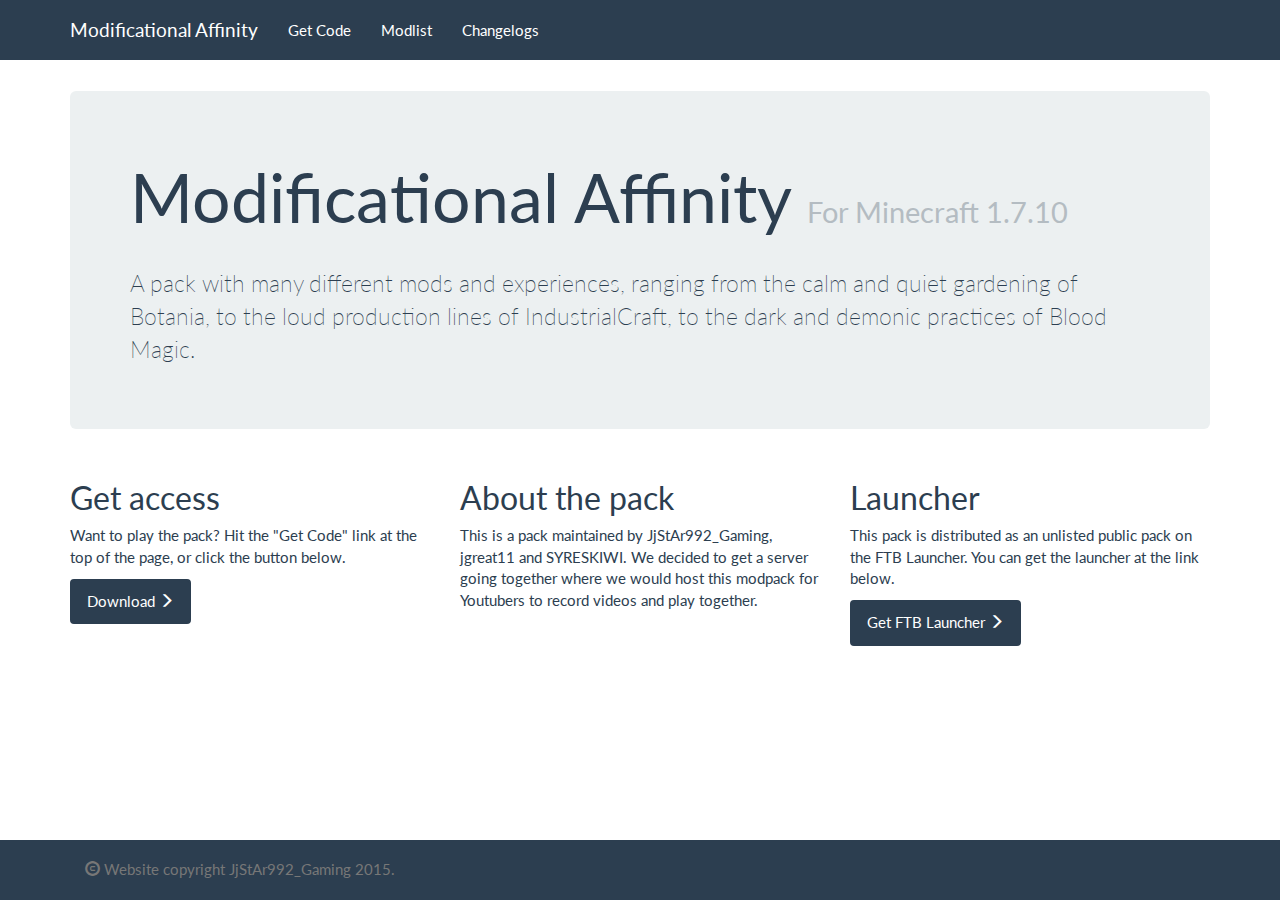
<file: index.html>
<html>
<head>
  <link rel="stylesheet" href="css/bootstrap.min.css">
  <link rel="stylesheet" href="css/main.css">
  <title>Welcome | Modificational Affinity</title>
</head>
<body>
  <nav class="navbar navbar-default navbar-fixed-top">
    <div class="container">
	    <div class="navbar-header">
	      <a class="navbar-brand" href="#">Modificational Affinity</a>
	    </div>
      <div class="collapse navbar-collapse" id="page-navbar-collapse">
        <ul class="nav navbar-nav">
          <li><a href="getcode.html">Get Code</a></li>
          <li><a href="modlist.html">Modlist</a><li>
          <li><a href="changelogs.html">Changelogs</a></li>
        </ul>
      </div>
	  </div>
  </nav>

  <main class="container">
    <br />
    <div class="jumbotron">
      <h1>Modificational Affinity <small><small>For Minecraft 1.7.10</small></small></h1>
      <br />
      <p>A pack with many different mods and experiences, ranging from the calm and quiet gardening of Botania, to the loud production lines of IndustrialCraft, to the dark and demonic practices of Blood Magic.</p>
    </div>
    <div class="row">
      <div class="col-md-4">
        <h2>Get access</h2>
        <p>Want to play the pack? Hit the "Get Code" link at the top of the page, or click the button below.</p>
        <a class="btn btn-primary" href="#">Download <span class="glyphicon glyphicon-menu-right"></span></a>
      </div>
      <div class="col-md-4">
        <h2>About the pack</h2>
        <p>This is a pack maintained by JjStAr992_Gaming, jgreat11 and SYRESKIWI. We decided to get a server going together where we would host this modpack for Youtubers to record videos and play together.</p>
      </div>
      <div class="col-md-4">
        <h2>Launcher</h2>
        <p>This pack is distributed as an unlisted public pack on the FTB Launcher. You can get the launcher at the link below.</p>
        <a class="btn btn-primary" href="http://feed-the-beast.com/">Get FTB Launcher <span class="glyphicon glyphicon-menu-right"></span></a>
      </div>
    </div>
  </main>

  <footer class="navbar navbar-default navbar-fixed-bottom">
    <div class="container">
      <p class="navbar-text"><span class="glyphicon glyphicon-copyright-mark"></span> Website copyright JjStAr992_Gaming 2015.</p>
    </div>
  </footer>
</body>
</html>
</file>
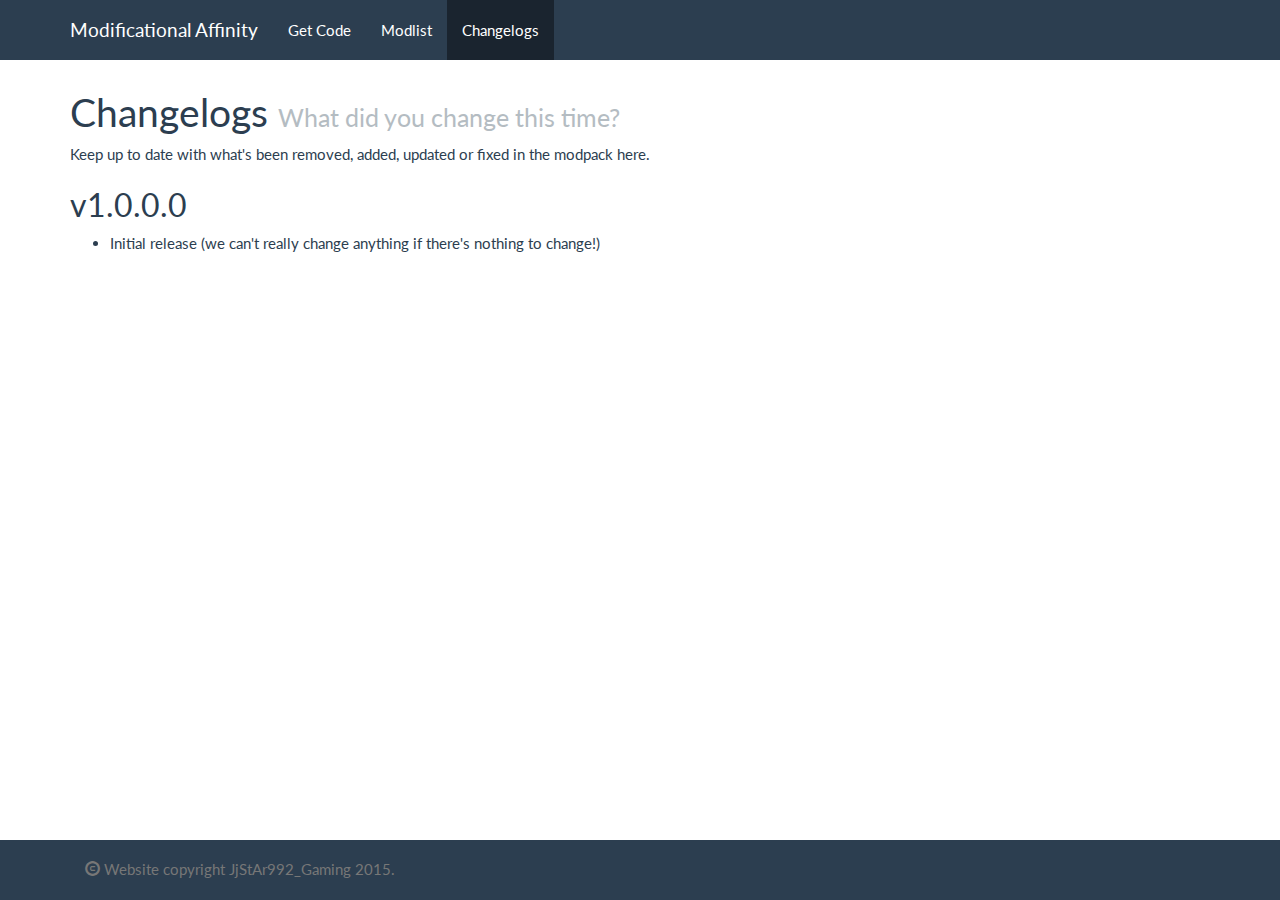
<file: changelogs.html>
<html>
<head>
  <link rel="stylesheet" href="css/bootstrap.min.css">
  <link rel="stylesheet" href="css/main.css">
  <title>Changelogs | Modificational Affinity</title>
</head>
<body>
  <nav class="navbar navbar-default navbar-fixed-top">
    <div class="container">
	    <div class="navbar-header">
	      <a class="navbar-brand" href="index.html">Modificational Affinity</a>
	    </div>
      <div class="collapse navbar-collapse" id="page-navbar-collapse">
        <ul class="nav navbar-nav">
          <li><a href="getcode.html">Get Code</a></li>
          <li><a href="modlist.html">Modlist</a><li>
          <li class="active"><a href="#">Changelogs</a></li>
        </ul>
      </div>
	  </div>
  </nav>

  <main class="container">
    <h1>Changelogs <small>What did you change this time?</small></h1>
    <p>Keep up to date with what's been removed, added, updated or fixed in the modpack here.</p>
    <h2>v1.0.0.0</h2>
    <ul>
      <li>Initial release (we can't really change anything if there's nothing to change!)</li>
    </ul>
  </main>

  <footer class="navbar navbar-default navbar-fixed-bottom">
    <div class="container">
      <p class="navbar-text"><span class="glyphicon glyphicon-copyright-mark"></span> Website copyright JjStAr992_Gaming 2015.</p>
    </div>
  </footer>
</body>
</html>
</file>
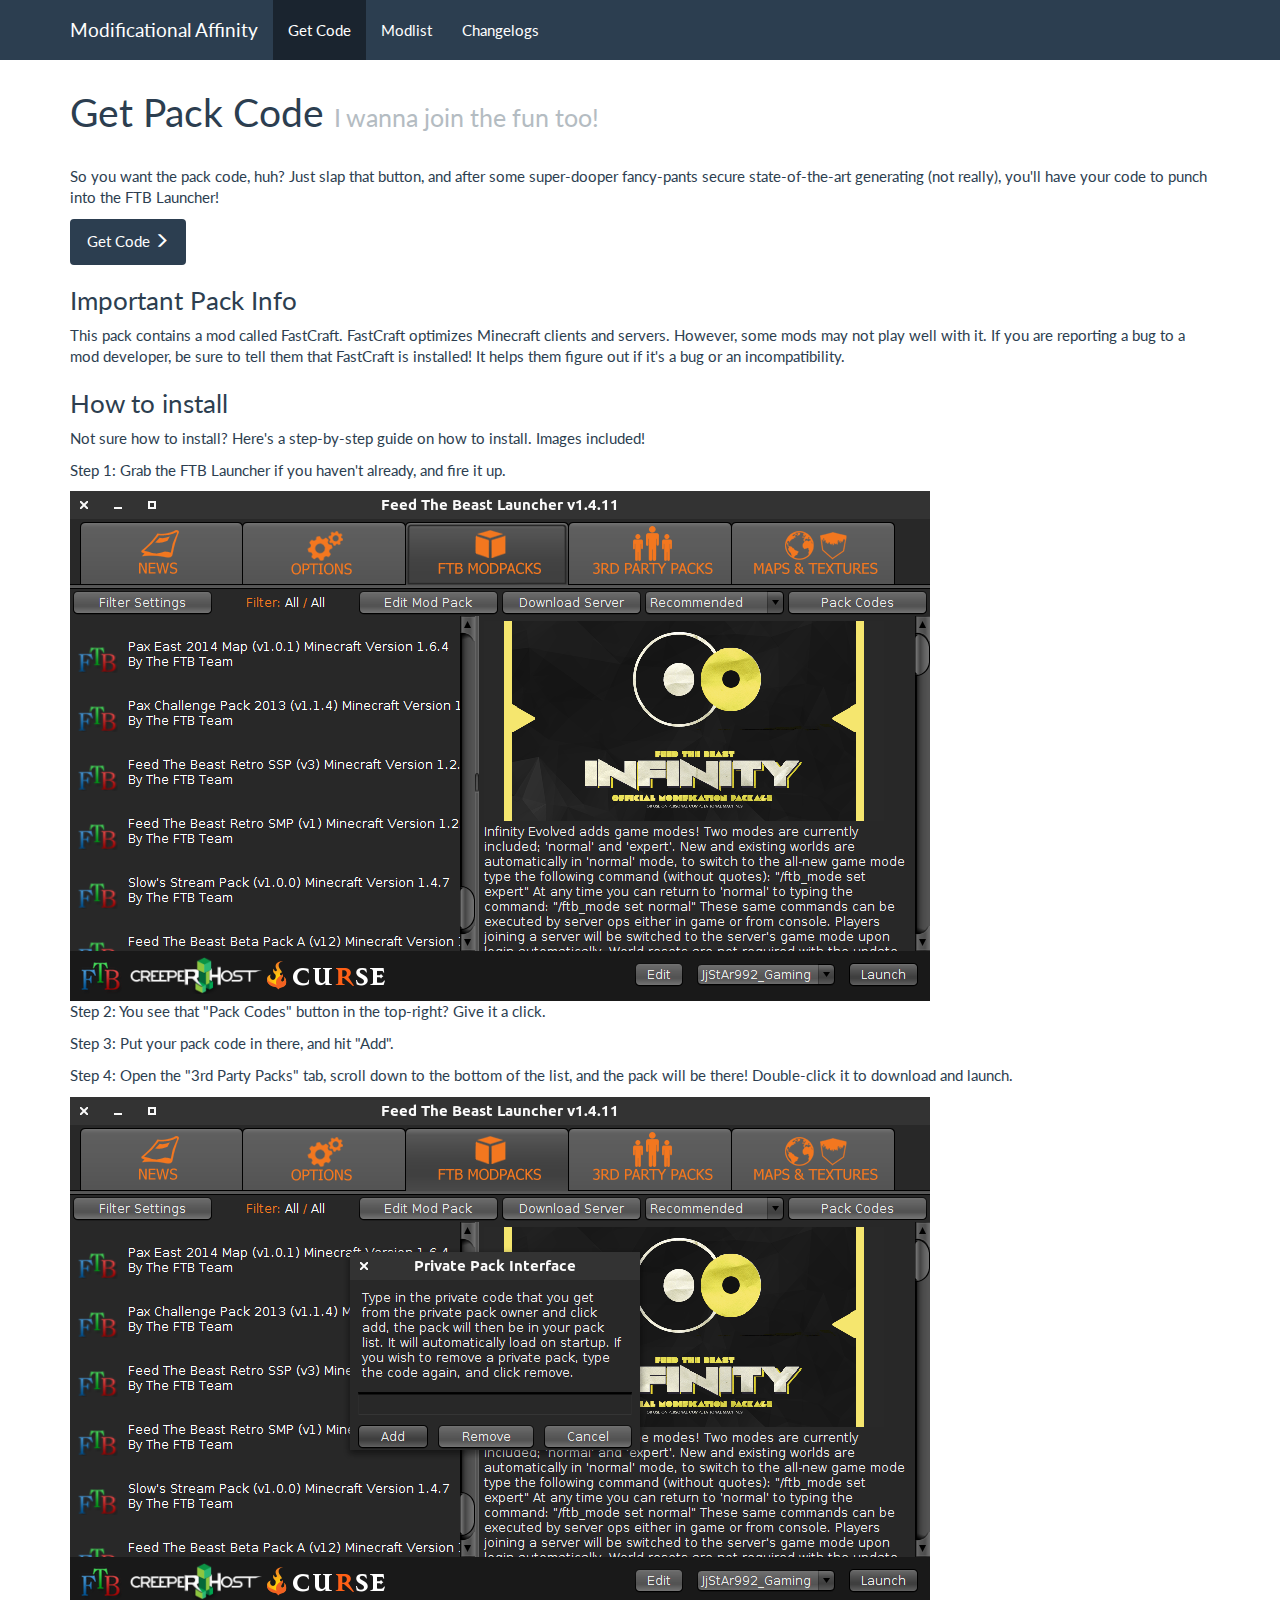
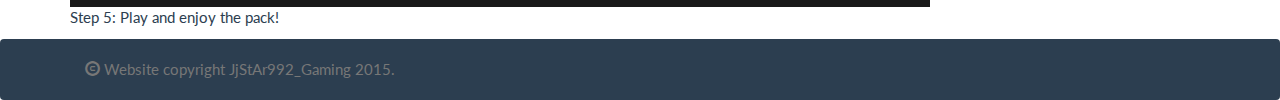
<file: getcode.html>
<html>
<head>
  <link rel="stylesheet" href="css/bootstrap.min.css">
  <link rel="stylesheet" href="css/main.css">
  <title>Get Code | Modificational Affinity</title>
</head>
<body>
  <nav class="navbar navbar-default navbar-fixed-top">
    <div class="container">
	    <div class="navbar-header">
	      <a class="navbar-brand" href="index.html">Modificational Affinity</a>
	    </div>
      <div class="collapse navbar-collapse" id="page-navbar-collapse">
        <ul class="nav navbar-nav">
          <li class="active"><a href="#">Get Code</a></li>
          <li><a href="modlist.html">Modlist</a><li>
          <li><a href="changelogs.html">Changelogs</a></li>
        </ul>
      </div>
	  </div>
  </nav>

  <main class="container">
    <h1>Get Pack Code <small> I wanna join the fun too!</small></h1>
    <br />
    <p>So you want the pack code, huh? Just slap that button, and after some super-dooper fancy-pants secure state-of-the-art generating (not really), you'll have your code to punch into the FTB Launcher!</p>
    <button type="button" class="btn btn-primary" data-toggle="modal" data-target="#codeModal">Get Code <span class="glyphicon glyphicon-menu-right"></span></button>
    <div class="modal fade" id="codeModal" tabindex="-1" role="dialog" aria-labelledby="codeModalLabel">
      <div class="modal-dialog" role="document">
        <div class="modal-content">
          <div class="modal-header">
            <button type="button" class="close" data-dismiss="modal" aria-label="Close"><span aria-hidden="true">&times;</span></button>
            <h4 class="modal-title" id="codeModalLabel">Modpack Access Code</h4>
          </div>
          <div class="modal-body">
            <h4 style="text-align: center;">The code is:</h4>
            <h2 style="text-align: center;">MAffinityPack</h2>
          </div>
          <div class="modal-footer">
            <button type="button" data-dismiss="modal" class="btn btn-primary">Ok, I got my code!</button>
          </div>
        </div>
      </div>
    </div>
    <h3>Important Pack Info</h3>
    <p>This pack contains a mod called FastCraft. FastCraft optimizes Minecraft clients and servers. However, some mods may not play well with it. If you are reporting a bug to a mod developer, be sure to tell them that FastCraft is installed! It helps them figure out if it's a bug or an incompatibility.</p>
    <h3>How to install</h3>
    <p>Not sure how to install? Here's a step-by-step guide on how to install. Images included!</p>
    <p>Step 1: Grab the FTB Launcher if you haven't already, and fire it up.</p>
    <img src="img/step_1.png">
    <br />
    <p>Step 2: You see that "Pack Codes" button in the top-right? Give it a click.</p>
    <p>Step 3: Put your pack code in there, and hit "Add".</p>
    <p>Step 4: Open the "3rd Party Packs" tab, scroll down to the bottom of the list, and the pack will be there! Double-click it to download and launch.</p>
    <img src="img/step_4.png">
    <br />
    <p>Step 5: Play and enjoy the pack!</p>
  </main>

  <footer class="navbar navbar-default" style="margin-bottom: 0px">
    <div class="container">
      <p class="navbar-text"><span class="glyphicon glyphicon-copyright-mark"></span> Website copyright JjStAr992_Gaming 2015.</p>
    </div>
  </footer>

  <script src="http://code.jquery.com/jquery-1.11.3.min.js"></script>
  <script src="https://maxcdn.bootstrapcdn.com/bootstrap/3.3.6/js/bootstrap.min.js" integrity="sha384-0mSbJDEHialfmuBBQP6A4Qrprq5OVfW37PRR3j5ELqxss1yVqOtnepnHVP9aJ7xS" crossorigin="anonymous"></script>
</body>
</html>
</file>
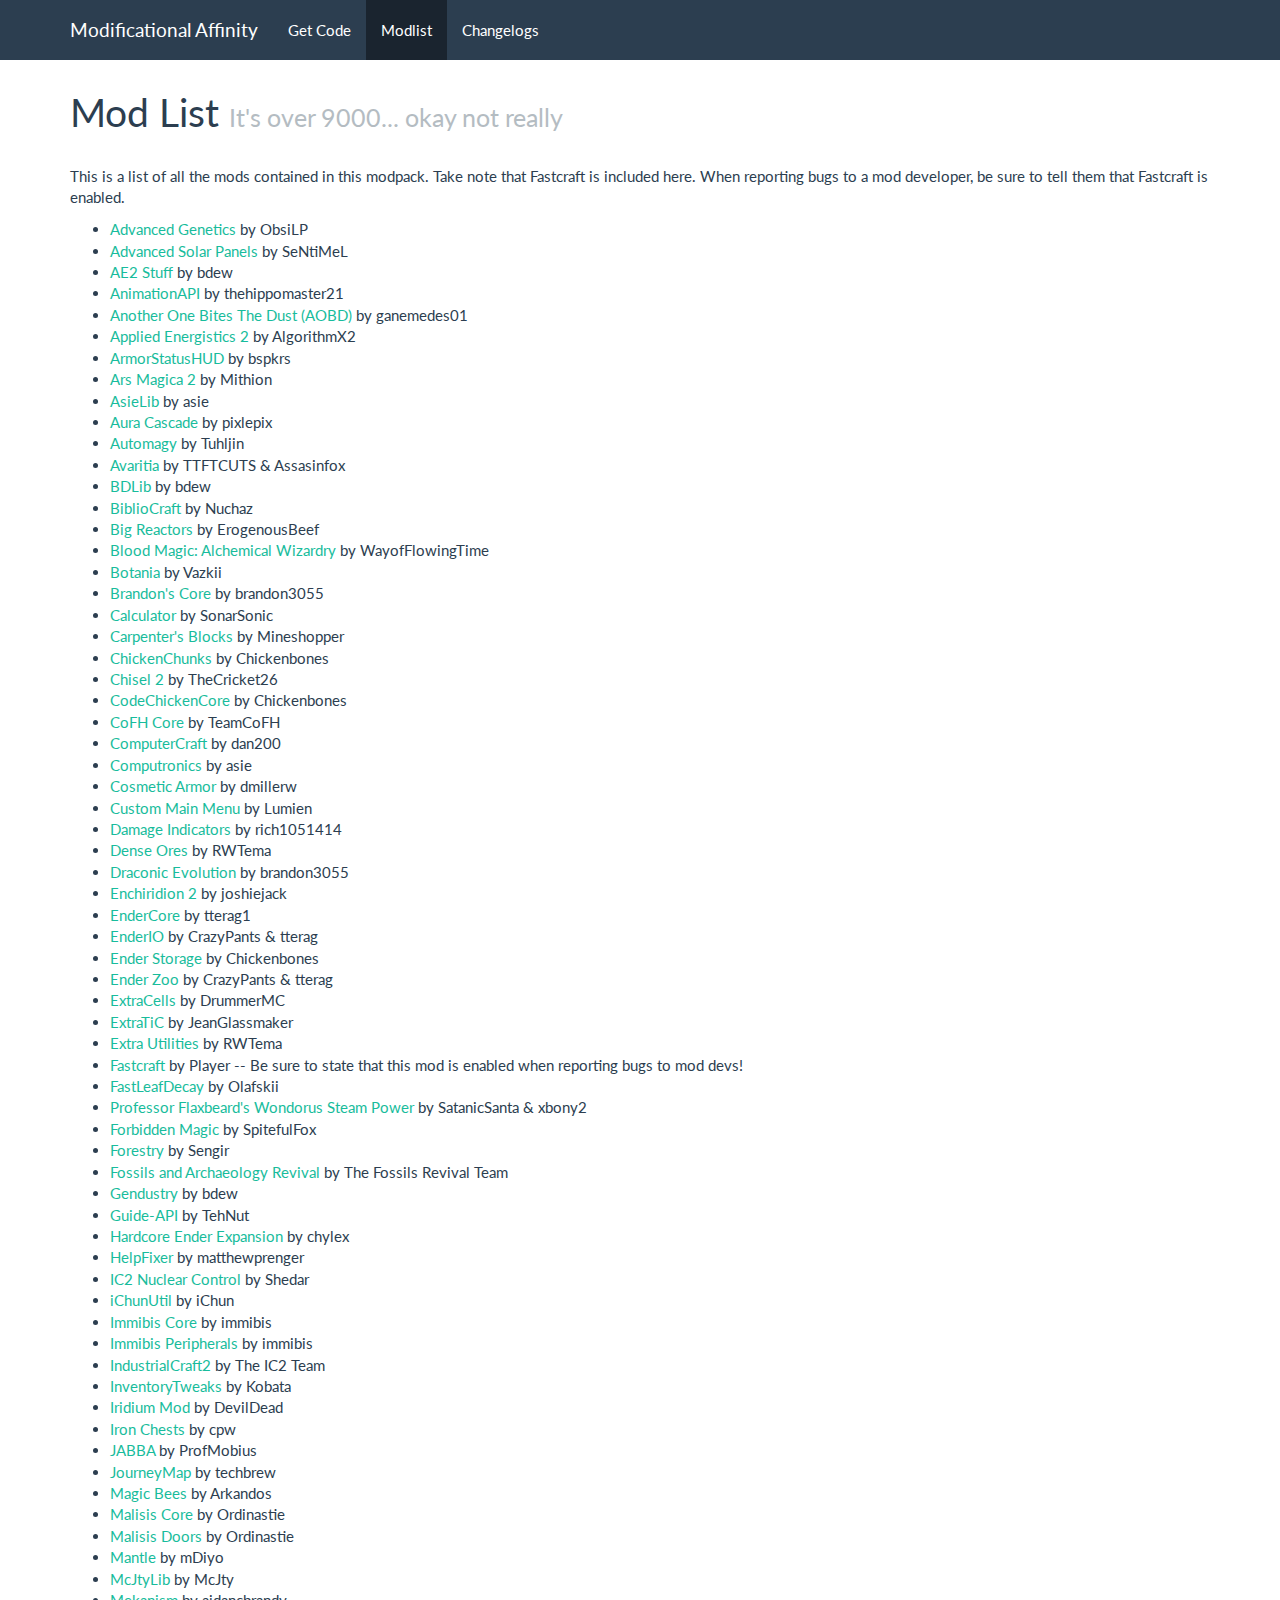
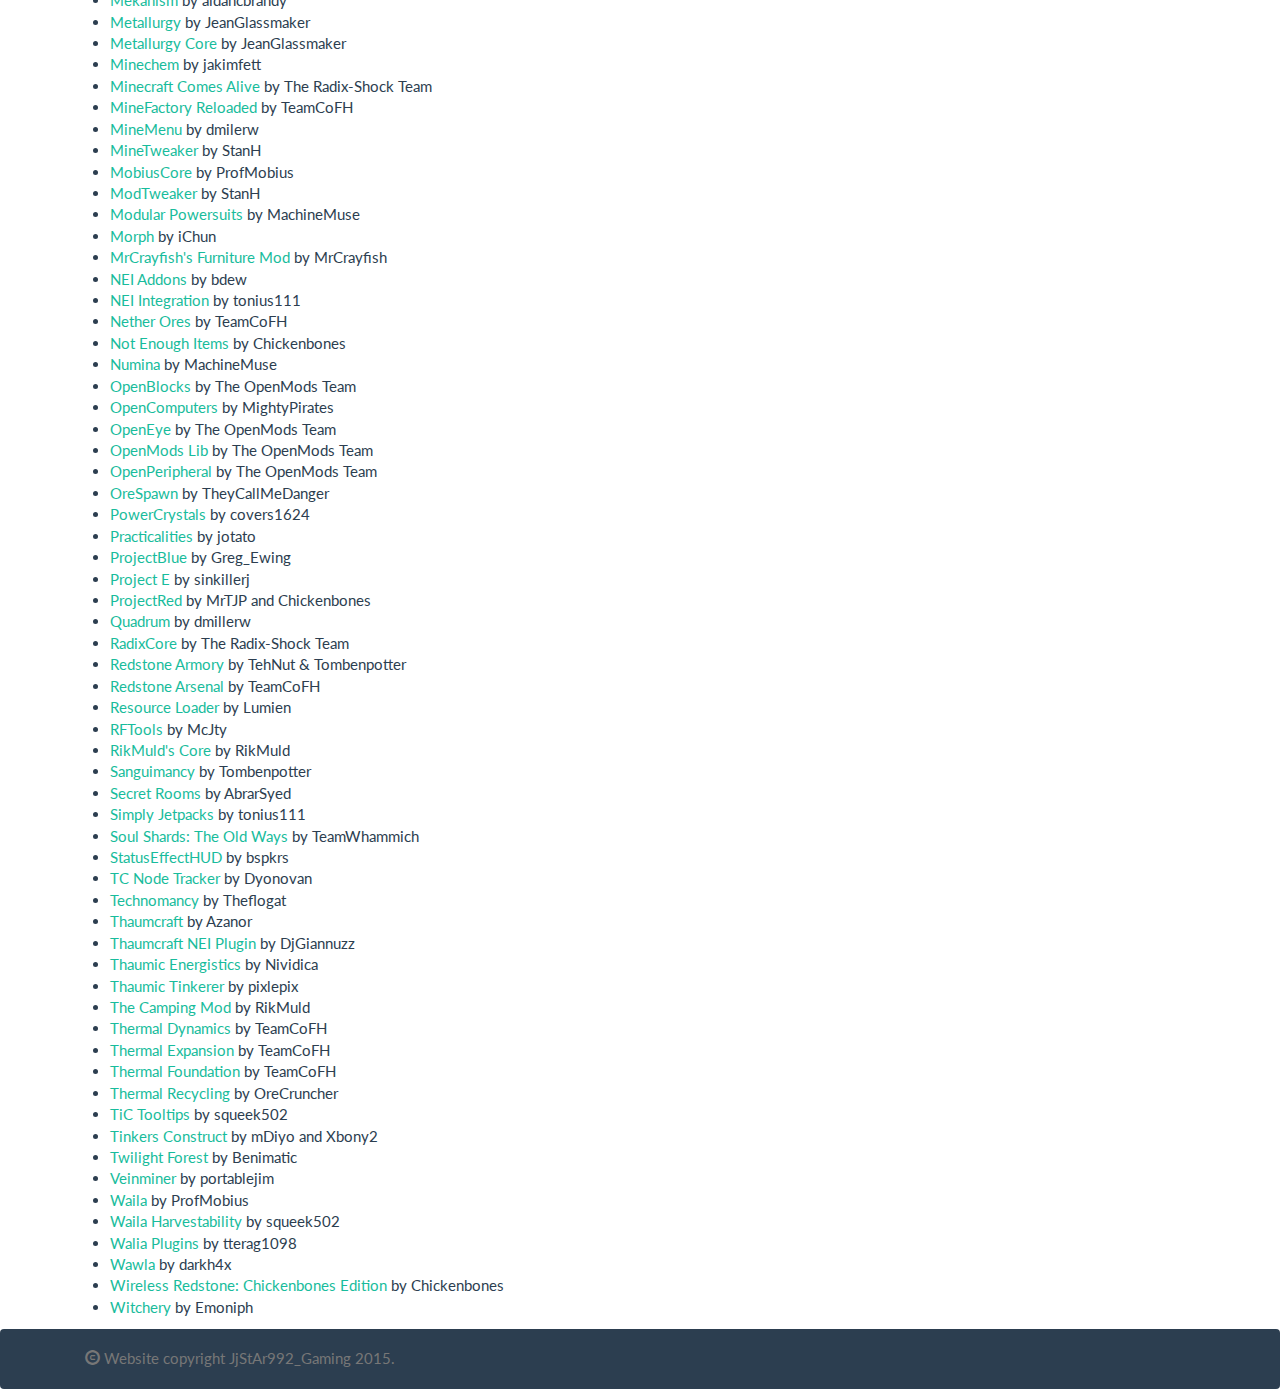
<file: modlist.html>
<html>
<head>
  <link rel="stylesheet" href="css/bootstrap.min.css">
  <link rel="stylesheet" href="css/main.css">
  <title>Modlist | Modificational Affinity</title>
</head>
<body>
  <nav class="navbar navbar-default navbar-fixed-top">
    <div class="container">
	    <div class="navbar-header">
	      <a class="navbar-brand" href="index.html">Modificational Affinity</a>
	    </div>
      <div class="collapse navbar-collapse" id="page-navbar-collapse">
        <ul class="nav navbar-nav">
          <li><a href="getcode.html">Get Code</a></li>
          <li class="active"><a href="#">Modlist</a><li>
          <li><a href="changelogs.html">Changelogs</a></li>
        </ul>
      </div>
	  </div>
  </nav>

  <main class="container">
    <h1>Mod List <small>It's over 9000... okay not really</small></h1>
    <br />
    <p>This is a list of all the mods contained in this modpack. Take note that Fastcraft is included here. When reporting bugs to a mod developer, be sure to tell them that Fastcraft is enabled.</p>
    <ul>
      <li><a href="http://www.minecraftforum.net/forums/mapping-and-modding/minecraft-mods/1291913-advanced-genetics-mod">Advanced Genetics</a> by ObsiLP</li>
      <li><a href="http://forum.industrial-craft.net/index.php?page=Thread&postID=27306">Advanced Solar Panels</a> by SeNtiMeL</li>
      <li><a href="http://www.curse.com/mc-mods/minecraft/225194-ae2-stuff">AE2 Stuff</a> by bdew</li>
      <li><a href="http://www.minecraftforum.net/forums/mapping-and-modding/minecraft-mods/1289836-animationapi-animate-your-entities-v1-2-3">AnimationAPI</a> by thehippomaster21</li>
      <li><a href="http://www.minecraftforum.net/forums/mapping-and-modding/minecraft-mods/1293528-aobd-2-process-all-the-ores">Another One Bites The Dust (AOBD)</a> by ganemedes01</li>
      <li><a href="http://ae-mod.info/">Applied Energistics 2</a> by AlgorithmX2</li>
      <li><a href="http://www.minecraftforum.net/forums/mapping-and-modding/minecraft-mods/1282347-bspkrs-mods-armorstatushud-directionhud">ArmorStatusHUD</a> by bspkrs</li>
      <li><a href="http://www.minecraftforum.net/forums/mapping-and-modding/minecraft-mods/1292222-ars-magica-2-version-1-4-0-008-updated-february-6">Ars Magica 2</a> by Mithion</li>
      <li><a href="http://wiki.vex.tty.sh/">AsieLib</a> by asie</li>
      <li><a href="http://www.curse.com/mc-mods/minecraft/227099-aura-cascade">Aura Cascade</a> by pixlepix</li>
      <li><a href="http://www.minecraftforum.net/forums/mapping-and-modding/minecraft-mods/wip-mods/2125369-tc4-addon-automagy-automation-and-logistics-v0-25">Automagy</a> by Tuhljin</li>
      <li><a href="http://www.curse.com/mc-mods/minecraft/233785-avaritia">Avaritia</a> by TTFTCUTS &amp; Assasinfox</li>
      <li><a href="http://www.curse.com/mc-mods/minecraft/bdlib">BDLib</a> by bdew</li>
      <li><a href="http://www.bibliocraftmod.com/">BiblioCraft</a> by Nuchaz</li>
      <li><a href="http://www.big-reactors.com/">Big Reactors</a> by ErogenousBeef</li>
      <li><a href="http://www.minecraftforum.net/forums/mapping-and-modding/minecraft-mods/1290532-1-7-10-2-1-6-4-blood-magic-v1-3-3-2-updated-may">Blood Magic: Alchemical Wizardry</a> by WayofFlowingTime</li>
      <li><a href="http://botaniamod.net/">Botania</a> by Vazkii</li>
      <li><a href="http://www.curse.com/mc-mods/minecraft/231382-brandons-core">Brandon's Core</a> by brandon3055</li>
      <li><a href="http://www.curse.com/mc-mods/minecraft/225104-calculator">Calculator</a> by SonarSonic</li>
      <li><a href="http://www.carpentersblocks.com/">Carpenter's Blocks</a> by Mineshopper</li>
      <li><a href="http://www.minecraftforum.net/forums/mapping-and-modding/minecraft-mods/1279956-chickenbones-mods">ChickenChunks</a> by Chickenbones</li>
      <li><a href="http://www.curse.com/mc-mods/minecraft/225236-chisel-2">Chisel 2</a> by TheCricket26</li>
      <li><a href="http://www.minecraftforum.net/forums/mapping-and-modding/minecraft-mods/1279956-chickenbones-mods">CodeChickenCore</a> by Chickenbones</li>
      <li><a href="http://cofh.github.io/">CoFH Core</a> by TeamCoFH</li>
      <li><a href="http://www.computercraft.info/">ComputerCraft</a> by dan200</li>
      <li><a href="http://www.computercraft.info/forums2/index.php?/topic/17430-mc-1641721710-cc-15x16x-computronics-060-audio-tapes-cameras-encryption/">Computronics</a> by asie</li>
      <li><a href="http://www.minecraftforum.net/forums/mapping-and-modding/minecraft-mods/2287519-cosmetic-armor-v1-0-5-because-its-important-to-be">Cosmetic Armor</a> by dmillerw</li>
      <li><a href="http://minecraft.curseforge.com/mc-mods/226406-custom-main-menu">Custom Main Menu</a> by Lumien</li>
      <li><a href="http://www.minecraftforum.net/forums/mapping-and-modding/minecraft-mods/1286538-hit-splat-damage-indicators-v3-3-2-rpg-ui-and">Damage Indicators</a> by rich1051414</li>
      <li><a href="http://www.curse.com/mc-mods/minecraft/224942-dense-ores">Dense Ores</a> by RWTema</li>
      <li><a href="http://www.tolkiencraft.com/draconic-evolution/">Draconic Evolution</a> by brandon3055</li>
      <li><a href="http://www.curse.com/mc-mods/minecraft/enchiridion">Enchiridion 2</a> by joshiejack</li>
      <li><a href="http://minecraft.curseforge.com/projects/endercore">EnderCore</a> by tterag1</li>
      <li><a href="http://enderio.com/">EnderIO</a> by CrazyPants &amp; tterag</li>
      <li><a href="http://www.curse.com/mc-mods/minecraft/229306-ender-storage">Ender Storage</a> by Chickenbones</li>
      <li><a href="http://enderio.com/">Ender Zoo</a> by CrazyPants &amp; tterag</li>
      <li><a href="http://www.curse.com/mc-mods/minecraft/229218-extracells2">ExtraCells</a> by DrummerMC</li>
      <li><a href="http://www.curse.com/mc-mods/minecraft/extratic">ExtraTiC</a> by JeanGlassmaker</li>
      <li><a href="http://www.curse.com/mcmods/minecraft/225561-extra-utilities">Extra Utilities</a> by RWTema</li>
      <li><a href="http://forum.industrial-craft.net/index.php?page=Thread&threadID=10820">Fastcraft</a> by Player -- Be sure to state that this mod is enabled when reporting bugs to mod devs!</li>
      <li><a href="http://www.curse.com/mc-mods/minecraft/230976-fastleafdecay">FastLeafDecay</a> by Olafskii</li>
      <li><a href="http://www.minecraftforum.net/forums/mapping-and-modding/minecraft-mods/2246930-flaxbeards-steam-power-beta-0-28-7-updated-march">Professor Flaxbeard's Wondorus Steam Power</a> by SatanicSanta &amp; xbony2</li>
      <li><a href="http://www.minecraftforum.net/forums/mapping-and-modding/minecraft-mods/wip-mods/1445828-tc4-addon-forbidden-magic-v0-562-prerelease'">Forbidden Magic</a> by SpitefulFox</li>
      <li><a href="http://forestry.sengir.net/wiki.new/doku.php">Forestry</a> by Sengir</li>
      <li><a href="http://www.minecraftforum.net/forums/mapping-and-modding/minecraft-mods/2398119-fossils-and-archeology-revival-build-7-2-1-the">Fossils and Archaeology Revival</a> by The Fossils Revival Team</li>
      <li><a href="http://bdew.net/gendustry/">Gendustry</a> by bdew</li>
      <li><a href="http://www.curse.com/mc-mods/minecraft/228832-guide-api">Guide-API</a> by TehNut</li>
      <li><a href="http://minecraft.curseforge.com/mc-mods/228015-hardcore-ender-expansion">Hardcore Ender Expansion</a> by chylex</li>
      <li><a href="http://www.curse.com/mc-mods/minecraft/223797-helpfixer">HelpFixer</a> by matthewprenger</li>
      <li><a href="http://forum.industrial-craft.net/index.php?page=Thread&threadID=5915">IC2 Nuclear Control</a> by Shedar</li>
      <li><a href="http://www.curse.com/mc-mods/minecraft/229060-ichunutil">iChunUtil</a> by iChun</li>
      <li><a href="http://www.minecraftforum.net/forums/mapping-and-modding/minecraft-mods/1281065-immibiss-mods-now-with-85-7-less-version-numbers">Immibis Core</a> by immibis</li>
      <li><a href="http://www.minecraftforum.net/forums/mapping-and-modding/minecraft-mods/1281065-immibiss-mods-now-with-85-7-less-version-numbers">Immibis Peripherals</a> by immibis</li>
      <li><a href="http://wiki.industrial-craft.net/index.php?title=Main_Page">IndustrialCraft2</a> by The IC2 Team</li>
      <li><a href="http://www.curse.com/mc-mods/minecraft/223094-inventory-tweaks">InventoryTweaks</a> by Kobata</li>
      <li><a href="http://forum.industrial-craft.net/index.php?page=Thread&threadID=10700">Iridium Mod</a> by DevilDead</li>
      <li><a href="http://www.curse.com/mc-mods/minecraft/228756-iron-chests">Iron Chests</a> by cpw</li>
      <li><a href="http://www.minecraftforum.net/forums/mapping-and-modding/minecraft-mods/1292942-1-7-2-1-6-4-jabba-1-1-3-just-another-better">JABBA</a> by ProfMobius</li>
      <li><a href="http://journeymap.techbrew.net/">JourneyMap</a> by techbrew</li>
      <li><a href="http://www.minecraftforum.net/forums/mapping-and-modding/minecraft-mods/1287405-magic-bees-magic-themed-bees-for-forestry-the">Magic Bees</a> by Arkandos</li>
      <li><a href="http://www.minecraftforum.net/forums/mapping-and-modding/minecraft-mods/2076338-malisisdoors-1-7-10-1-9-1-saloon-doors-29-06-2015">Malisis Core</a> by Ordinastie</li>
      <li><a href="http://www.minecraftforum.net/forums/mapping-and-modding/minecraft-mods/2076338-malisisdoors-1-7-10-1-9-1-saloon-doors-29-06-2015">Malisis Doors</a> by Ordinastie</li>
      <li><a href="http://www.curse.com/mc-mods/minecraft/mantle">Mantle</a> by mDiyo</li>
      <li><a href="http://www.curse.com/mc-mods/minecraft/233105-mcjtylib">McJtyLib</a> by McJty</li>
      <li><a href="http://wiki.aidancbrady.com/wiki/Main_Page">Mekanism</a> by aidancbrandy</li>
      <li><a href="http://www.curse.com/mc-mods/minecraft/metallurgy">Metallurgy</a> by JeanGlassmaker</li>
      <li><a href="http://www.curse.com/mc-mods/minecraft/metallurgy-core">Metallurgy Core</a> by JeanGlassmaker</li>
      <li><a href="http://jakimfett.github.io/Minechem/">Minechem</a> by jakimfett</li>
      <li><a href="http://www.radix-shock.com/mca--overview.html">Minecraft Comes Alive</a> by The Radix-Shock Team</li>
      <li><a href="http://cofh.github.io/">MineFactory Reloaded</a> by TeamCoFH</li>
      <li><a href="http://www.minecraftforum.net/forums/mapping-and-modding/minecraft-mods/2141720-minemenu-v1-2-0-radial-menu-nuff-said">MineMenu</a> by dmilerw</li>
      <li><a href="http://minetweaker3.powerofbytes.com/">MineTweaker</a> by StanH</li>
      <li><a href="http://www.curse.com/mc-mods/minecraft/mobiuscore">MobiusCore</a> by ProfMobius</li>
      <li><a href="http://minetweaker3.powerofbytes.com/">ModTweaker</a> by StanH</li>
      <li><a href="http://machinemuse.net/">Modular Powersuits</a> by MachineMuse</li>
      <li><a href="http://ichun.us/mods/morph/">Morph</a> by iChun</li>
      <li><a href="https://mrcrayfish.com/mods?id=cfm">MrCrayfish's Furniture Mod</a> by MrCrayfish</li>
      <li><a href="http://www.curse.com/mc-mods/minecraft/nei-addons">NEI Addons</a> by bdew</li>
      <li><a href="http://www.curse.com/mc-mods/minecraft/225251-nei-integration">NEI Integration</a> by tonius111</li>
      <li><a href="http://cofh.github.io/">Nether Ores</a> by TeamCoFH</li>
      <li><a href="http://www.minecraftforum.net/forums/mapping-and-modding/minecraft-mods/1279956-chickenbones-mods">Not Enough Items</a> by Chickenbones</li>
      <li><a href="http://machinemuse.net/download.php">Numina</a> by MachineMuse</li>
      <li><a href="http://openmods.info/">OpenBlocks</a> by The OpenMods Team</li>
      <li><a href="http://www.minecraftforum.net/forums/mapping-and-modding/minecraft-mods/1293018-opencomputers-v1-5-13">OpenComputers</a> by MightyPirates</li>
      <li><a href="http://openmods.info/">OpenEye</a> by The OpenMods Team</li>
      <li><a href="http://openmods.info/">OpenMods Lib</a> by The OpenMods Team</li>
      <li><a href="http://openmods.info/">OpenPeripheral</a> by The OpenMods Team</li>
      <li><a href="http://www.orespawn.com/">OreSpawn</a> by TheyCallMeDanger</li>
      <li><a href="http://www.curse.com/mc-mods/minecraft/225064-power-converters3">PowerCrystals</a> by covers1624</li>
      <li><a href="http://www.curse.com/mc-mods/minecraft/231935-practicalities">Practicalities</a> by jotato</li>
      <li><a href="http://www.minecraftforum.net/forums/mapping-and-modding/minecraft-mods/2260994-project-blue-1-1-4-a-project-red-add-on">ProjectBlue</a> by Greg_Ewing</li>
      <li><a href="http://www.curse.com/mc-mods/minecraft/226410-projecte">Project E</a> by sinkillerj</li>
      <li><a href="http://projectredwiki.com/wiki/Main_Page">ProjectRed</a> by MrTJP and Chickenbones</li>
      <li><a href="http://www.minecraftforum.net/forums/mapping-and-modding/minecraft-mods/2195692-forge-quadrum-v1-2-0-simplified-block-item">Quadrum</a> by dmillerw</li>
      <li><a href="http://www.radix-shock.com/rc--overview.html">RadixCore</a> by The Radix-Shock Team</li>
      <li><a href="http://www.curse.com/mc-mods/minecraft/229339-redstone-armory">Redstone Armory</a> by TehNut &amp; Tombenpotter</li>
      <li><a href="http://cofh.github.io/">Redstone Arsenal</a> by TeamCoFH</li>
      <li><a href="http://minecraft.curseforge.com/mc-mods/226447-resource-loader">Resource Loader</a> by Lumien</li>
      <li><a href="http://www.minecraftforum.net/forums/mapping-and-modding/minecraft-mods/2229562-rftools-dimension-builder-teleportation-crafter">RFTools</a> by McJty</li>
      <li><a href="http://www.rikmuld.com/camping/information">RikMuld's Core</a> by RikMuld</li>
      <li><a href="http://www.minecraftforum.net/forums/mapping-and-modding/minecraft-mods/2194354-blood-magic-addon-sanguimancy">Sanguimancy</a> by Tombenpotter</li>
      <li><a href="http://www.minecraftforum.net/forums/mapping-and-modding/minecraft-mods/1276042-v4-7-1-beta-secretroomsmod-malsis-doors-compat">Secret Rooms</a> by AbrarSyed</li>
      <li><a href="http://www.curse.com/mc-mods/minecraft/simply-jetpacks">Simply Jetpacks</a> by tonius111</li>
      <li><a href="http://www.minecraftforum.net/forums/mapping-and-modding/minecraft-mods/wip-mods/2329877-soul-shards-the-old-ways-rc9-update">Soul Shards: The Old Ways</a> by TeamWhammich</li>
      <li><a href="http://www.minecraftforum.net/forums/mapping-and-modding/minecraft-mods/1282347-bspkrs-mods-armorstatushud-directionhud">StatusEffectHUD</a> by bspkrs</li>
      <li><a href="http://www.curse.com/mc-mods/minecraft/227328-thaumcraft-node-tracker">TC Node Tracker</a> by Dyonovan</li>
      <li><a href="http://www.curse.com/mc-mods/minecraft/229912-technomancy">Technomancy</a> by Theflogat</li>
      <li><a href="http://www.minecraftforum.net/forums/mapping-and-modding/minecraft-mods/1292130-thaumcraft-4-2-3-5-updated-2015-2-17">Thaumcraft</a> by Azanor</li>
      <li><a href="http://www.minecraftforum.net/forums/mapping-and-modding/minecraft-mods/2237271-1-6-4-1-7-10-thaumcraft-nei-plugin-nei">Thaumcraft NEI Plugin</a> by DjGiannuzz</li>
      <li><a href="http://www.minecraftforum.net/forums/mapping-and-modding/minecraft-mods/wip-mods/2150151-1-7-10-tc4-ae2-thaumic-energistics">Thaumic Energistics</a> by Nividica</li>
      <li><a href="http://www.minecraftforum.net/forums/mapping-and-modding/minecraft-mods/1289299-thaumic-tinkerer-thaumcraft-addon-evolve-knowledge">Thaumic Tinkerer</a> by pixlepix</li>
      <li><a href="http://www.rikmuld.com/camping/information">The Camping Mod</a> by RikMuld</li>
      <li><a href="http://cofh.github.io/">Thermal Dynamics</a> by TeamCoFH</li>
      <li><a href="http://cofh.github.io/">Thermal Expansion</a> by TeamCoFH</li>
      <li><a href="http://cofh.github.io/">Thermal Foundation</a> by TeamCoFH</li>
      <li><a href="http://www.curse.com/mc-mods/minecraft/229666-thermal-recycling">Thermal Recycling</a> by OreCruncher</li>
      <li><a href="http://www.minecraftforum.net/forums/mapping-and-modding/minecraft-mods/1294501-tic-tooltips-in-game-tinkers-construct-too">TiC Tooltips</a> by squeek502</li>
      <li><a href="http://www.minecraftforum.net/forums/mapping-and-modding/minecraft-mods/2218638-tinkers-construct">Tinkers Construct</a> by mDiyo and Xbony2</li>
      <li><a href="http://www.curse.com/mc-mods/minecraft/227639-the-twilight-forest">Twilight Forest</a> by Benimatic</li>
      <li><a href="http://www.minecraftforum.net/forums/mapping-and-modding/minecraft-mods/1292260-1-5-1-8-vein-miner-quickly-mine-veins-of-ore">Veinminer</a> by portablejim</li>
      <li><a href="http://www.minecraftforum.net/forums/mapping-and-modding/minecraft-mods/1289765-waila-1-5-7-for-1-7-10-1-6-0-for-1-8-1">Waila</a> by ProfMobius</li>
      <li><a href="http://www.minecraftforum.net/forums/mapping-and-modding/minecraft-mods/1295067-waila-harvestability-how-can-i-harvest-what-im">Waila Harvestability</a> by squeek502</li>
      <li><a href="http://www.curse.com/mc-mods/minecraft/226119-waila-plugins">Walia Plugins</a> by tterag1098</li>
      <li><a href="http://www.minecraftforum.net/forums/mapping-and-modding/minecraft-mods/2169830-wawla-what-are-we-looking-at">Wawla</a> by darkh4x</li>
      <li><a href="http://www.minecraftforum.net/forums/mapping-and-modding/minecraft-mods/1279956-chickenbones-mods">Wireless Redstone: Chickenbones Edition</a> by Chickenbones</li>
      <li><a href="https://sites.google.com/site/witcherymod/">Witchery</a> by Emoniph</li>
    </ul>
  </main>

  <footer class="navbar navbar-default" style="margin-bottom: 0px">
    <div class="container">
      <p class="navbar-text"><span class="glyphicon glyphicon-copyright-mark"></span> Website copyright JjStAr992_Gaming 2015.</p>
    </div>
  </footer>
</body>
</html>
</file>
<file: css/main.css>
body {
  padding-top: 70px;
}
nav.stop-padding-my-goddamn-navbar {
  margin-bottom: 0px;
}
</file>
